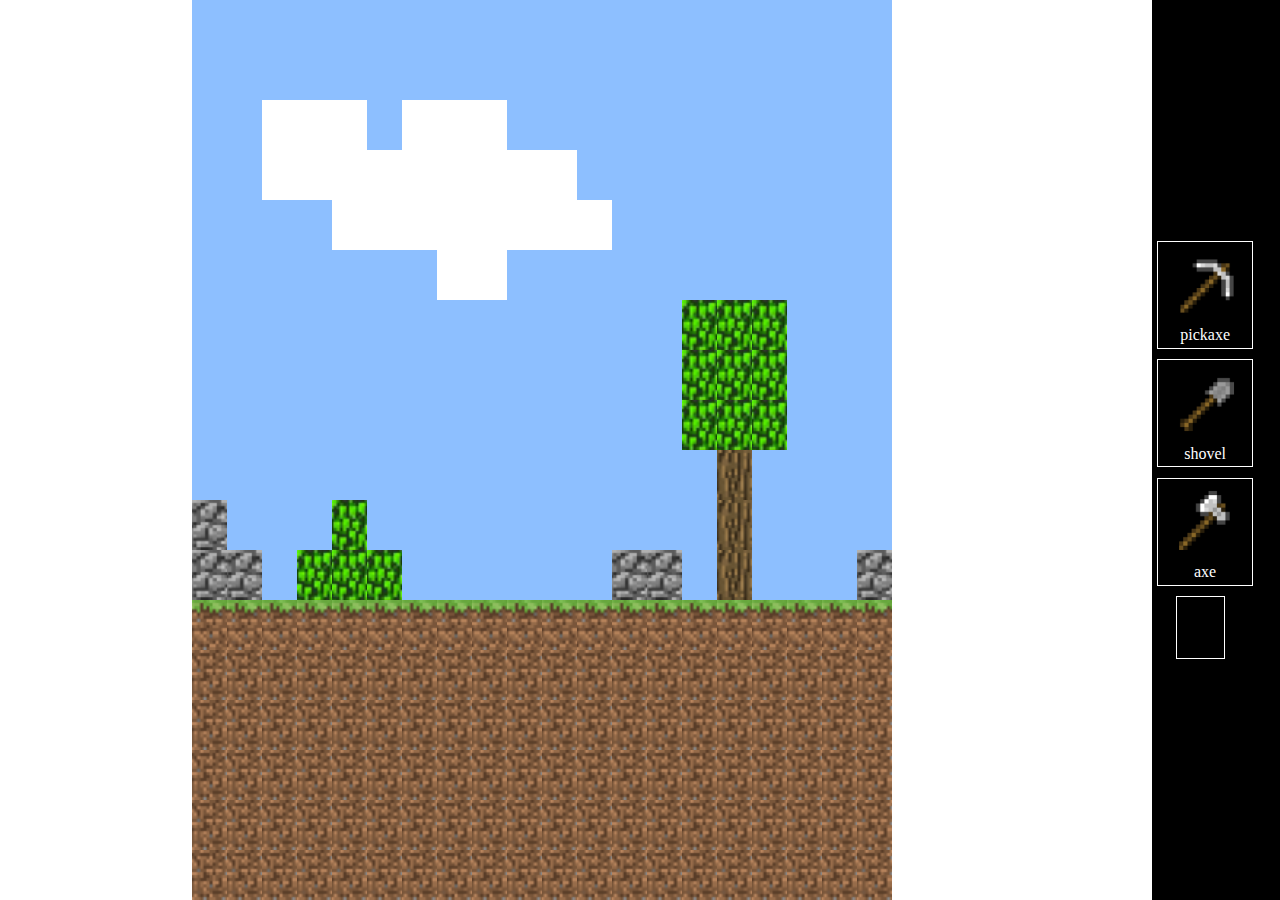
<file: index.html>
<!DOCTYPE html>
<html lang="en">

<head>
    <meta charset="UTF-8">
    <meta name="viewport" content="width=device-width, initial-scale=1.0">
    <title> Minecraft</title>
    <link rel="stylesheet"  href="./index.css">
</head>

<body>
    <div class="container-game"></div>
    <div class="toolBar"></div>

    <script src="script.js">
    </script>
</body>

</html>
</file>
<file: index.css>
* {
    margin: 0;
    padding: 0;
    box-sizing: border-box;
}

body {
    display: flex;
    justify-content: space-between;
    width: 100%;
    height: 100vh;
}

.container-game {
    width: 60%;
    display: grid;
    margin: 0 auto;
    height: 100%;
    grid-template-columns: repeat(20, 35px);
    /* grid-template-rows: repeat(20, 35px); */
}

.toolBar {
    display: flex;
    flex-direction: column;
    justify-content: center;
    background: black;
    width: 10%;
    height: 100%;
}

.img {
    border: .5px black solid;
    align-self: center;
    justify-self: center;
}

.ground {
    background: url(./imgsmall/dirt.png)no-repeat center center/cover;
}

.grass {
    background: url(./imgsmall/grass.png)no-repeat center center/cover;
}

.sky {
    background-color: rgb(141, 191, 255);
}

.cloud {
    background: url(./imgsmall/cloud.png)no-repeat center center/cover;
}

.Wood {
    background: url(./imgsmall/leaf.png)no-repeat center center/cover;
}

.Tree-trunk {
    background: url(./imgsmall/trunk.png)no-repeat center center/cover;
}

.rock {
    background: url(./imgsmall/rock.png)no-repeat center center/cover;
}


/*                      //////////////////// tool  //////////////////////////                     */

.tool {
    display: flex;
    flex-direction: column;
    margin: 4%;
    border: 1px solid white;
    width: 75%;
    height: 12%;
}

.tool>img:hover {
    filter: opacity(60%);
    background-color: blue;
}

.tool>img {
    margin: auto;
    max-height: 70%;
    max-width: 70%;
}

p {
    color: white;
    text-align: center;
    margin-bottom: 4%;
}

div.toolBar div:last-child {
    width: 38%;
    height: 7%;
    margin-left: 19%;

}
</file>
